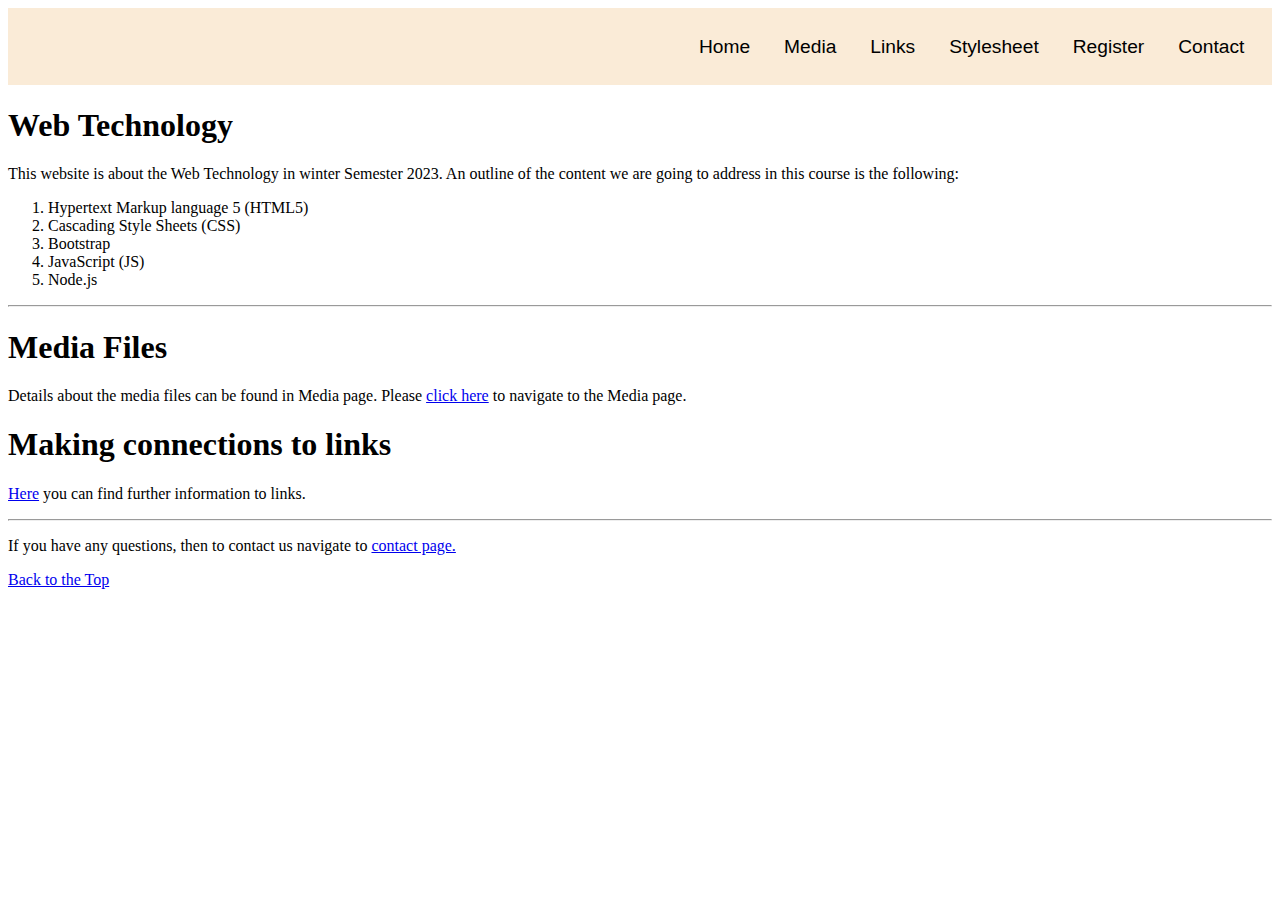
<file: index.html>
<!DOCTYPE html>
<html lang="en">
<head>
    <!-- Meta -->
    <meta charset="UTF-8">
    <meta name="description" content="My Homework site">
    <meta name="keywords" content="HTML, CSS, JavaScript">
    <meta name="author" content="Alexander Savov">
    <meta name="viewport" content="width=device-width, initial-scale=1.0">
    <title>HTML links, Media and forms</title>
    <link rel="icon" type="image//x-icon" href="assets/images/html5.png">
    <!-- links -->
    <link rel="stylesheet" href="css/style.css">
</head>
<body>
    <!-- NAV BAR -->
      
    <nav class="menu">
        <button onclick="location.href = 'index.html';" class="myButton" class="float-left submit-button" >Home</button>
        <button onclick="location.href = 'media.html';" class="myButton" class="float-left submit-button" >Media</button>
        <button onclick="location.href = 'links.html';" class="myButton" class="float-left submit-button" >Links</button>
        <button onclick="location.href = 'stylesheet.html';" class="myButton" class="float-left submit-button" >Stylesheet</button>
        <button onclick="location.href = 'register.html';" class="myButton" class="float-left submit-button" >Register</button>
        <button onclick="location.href = 'contact.html';" class="myButton" class="float-left submit-button" >Contact</button>
  </nav>
    <!-- -------------------------------------- -->

    <h1>Web Technology</h1>
    <p>This website is about the Web Technology in winter Semester 2023. An outline of the content we are
        going to address in this course is the following:</p>

        <div>
            <ol>
                <li>Hypertext Markup language 5 (HTML5)</li>
                <li>Cascading Style Sheets (CSS)</li>
                <li>Bootstrap</li>
                <li>JavaScript (JS)</li>
                <li>Node.js</li>
            </ol>
            <hr>
        </div>
        <div>
            <h1>Media Files</h1>
            <p>Details about the media files can be found in Media page. Please <a href="media.html">click here</a> to navigate to the Media page.</p>
        </div>
        
        <div>
            <h1>Making connections to links</h1>
            <p><a href="links.html">Here</a> you can find further information to links.</p>
            <hr>
        </div>
        <footer>
            <p>If you have any questions, then to contact us navigate to <a href="contact.html">contact page.</a></p>
            <a href="#top">Back to the Top</a>
        </footer>
</body>
</html>
</file>
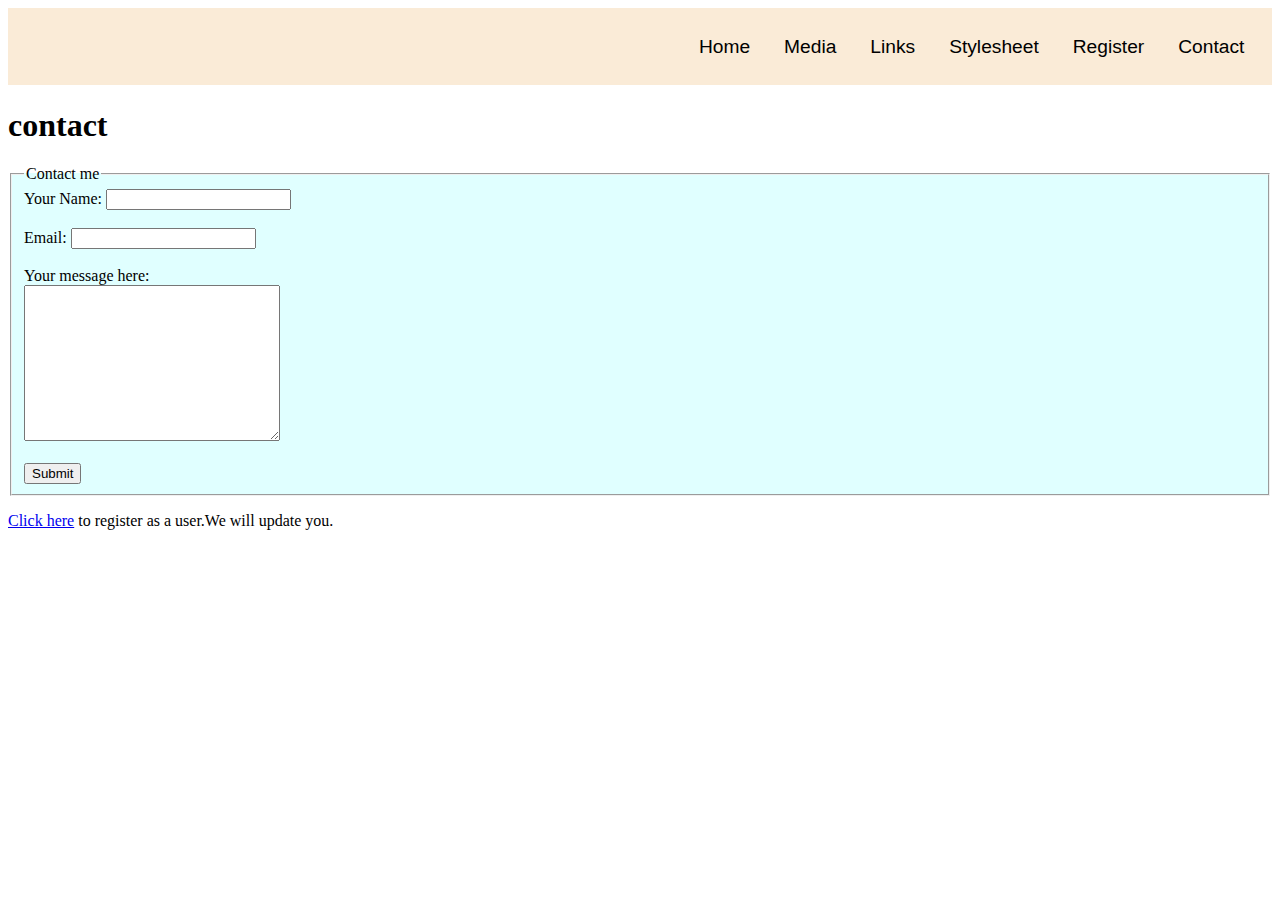
<file: contact.html>
<!DOCTYPE html>
<html lang="en">
<head>
    <!-- Meta -->
    <meta charset="UTF-8">
    <meta name="description" content="My Homework site">
    <meta name="keywords" content="HTML, CSS, JavaScript">
    <meta name="author" content="Alexander Savov">
    <meta name="viewport" content="width=device-width, initial-scale=1.0">
    <title>HTML links, Media and forms</title>
    <link rel="icon" type="image//x-icon" href="assets/images/html5.png">
    <!-- links -->
    <link rel="stylesheet" href="css/style.css">
</head>
</head>
<body>
            <!-- NAV BAR -->
    <nav class="menu">
      <button onclick="location.href = 'index.html';" class="myButton" class="float-left submit-button" >Home</button>
      <button onclick="location.href = 'media.html';" class="myButton" class="float-left submit-button" >Media</button>
      <button onclick="location.href = 'links.html';" class="myButton" class="float-left submit-button" >Links</button>
      <button onclick="location.href = 'stylesheet.html';" class="myButton" class="float-left submit-button" >Stylesheet</button>
      <button onclick="location.href = 'register.html';" class="myButton" class="float-left submit-button" >Register</button>
      <button onclick="location.href = 'contact.html';" class="myButton" class="float-left submit-button" >Contact</button>
    </nav>
      <!-- -------------------------------------- -->

    <h1>contact</h1>

    <form>
      <fieldset class="box">
          <legend>Contact me</legend>
          <label for="name"> Your Name: </label>
          <input type="text" id="name" name="Your Name:">
          <br><br>
          <label for="email">Email:</label>
          <input type="text" id="email" name="Email">
          <br><br>
          <label for="message">Your message here: </label>
          <br>
          <!-- <input class="message" type="text" id="message" name="message"> -->
          <textarea  class="message" name="message"></textarea>
          <br><br>
      <input type="submit" value="Submit">
      </fieldset>
  </form>
  <p><a href="register.html">Click here</a> to register as a user.We will update you.</p>
    
</body>
</html>
</file>
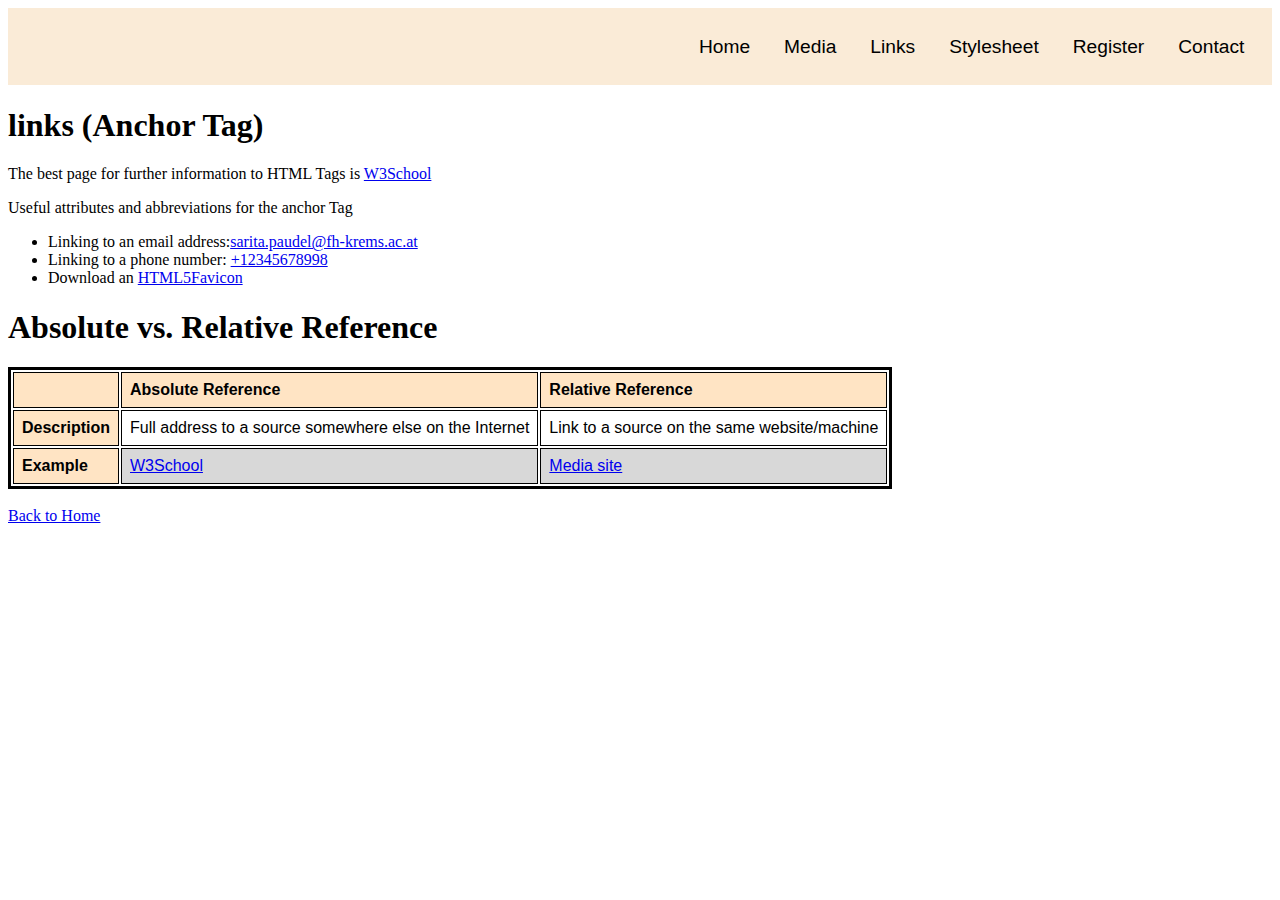
<file: links.html>
<!DOCTYPE html>
<html lang="en">
  <head>
      <!-- Meta -->
      <meta charset="UTF-8">
      <meta name="description" content="My Homework site">
      <meta name="keywords" content="HTML, CSS, JavaScript">
      <meta name="author" content="Alexander Savov">
      <meta name="viewport" content="width=device-width, initial-scale=1.0">
      <title>Making Connections with links</title>
      <link rel="icon" type="image//x-icon" href="assets/images/html5.png">
      <!-- links -->
      <link rel="stylesheet" href="css/style.css">
  </head>
  <body>
          <!-- NAV BAR -->
      <nav class="menu">
            <button onclick="location.href = 'index.html';" class="myButton" class="float-left submit-button" >Home</button>
            <button onclick="location.href = 'media.html';" class="myButton" class="float-left submit-button" >Media</button>
            <button onclick="location.href = 'links.html';" class="myButton" class="float-left submit-button" >Links</button>
            <button onclick="location.href = 'stylesheet.html';" class="myButton" class="float-left submit-button" >Stylesheet</button>
            <button onclick="location.href = 'register.html';" class="myButton" class="float-left submit-button" >Register</button>
            <button onclick="location.href = 'contact.html';" class="myButton" class="float-left submit-button" >Contact</button>
      </nav>
        <!-- -------------------------------------- -->
    <div>
      <h1>links (Anchor Tag)</h1>
        <p>The best page for further information to HTML Tags is <a href="https://www.w3schools.com/" target="_blank">W3School</a></p>
        <p>Useful attributes and abbreviations for the anchor Tag</p>
        <ul>
          <!-- where should the email and phone lead to? -->
          <li>Linking to an email address:<a href="mailto:sarita.paudel@fh-krems.ac.at">sarita.paudel@fh-krems.ac.at</a></li>
          <li>Linking to a phone number: <a href="tel:+12345678998">+12345678998</a></li>
          <li>Download an <a href="assets/images/html5.png" download="HTML5Favicon.png">HTML5Favicon</a></li>
      </ul>
    </div>
    <div>
      <h1>Absolute vs. Relative Reference</h1>
      <table class="LinksTable">
        <tr>
          <!-- AvRR =  Aboslute vs. Relative Reference-->
          <th class="AvRR"></th>
          <th class="AvRR">Absolute Reference</th>
          <th class="AvRR">Relative Reference</th>
        </tr>
        <tr>
          <th  class="AvRR">Description</th>
          <td>Full address to a source somewhere else on the Internet</td>
          <td>Link to a source on the same website/machine</td>
        </tr>
        <tr>
          <!-- FILL THE LINKS -->
          <th  class="AvRR">Example</th>
          <!-- the links for AvRR -->
          <td class="LAvRR"><a href="https://www.w3schools.com/" target="_blank">W3School</a></td>
          <td class="LAvRR"><a href="media.html">Media site</a></td>
        </tr>
      </table>
    </div>
    <footer>
      <br>
      <a href="index.html">Back to Home</a>
  </footer>
  </body>
</html>
</file>
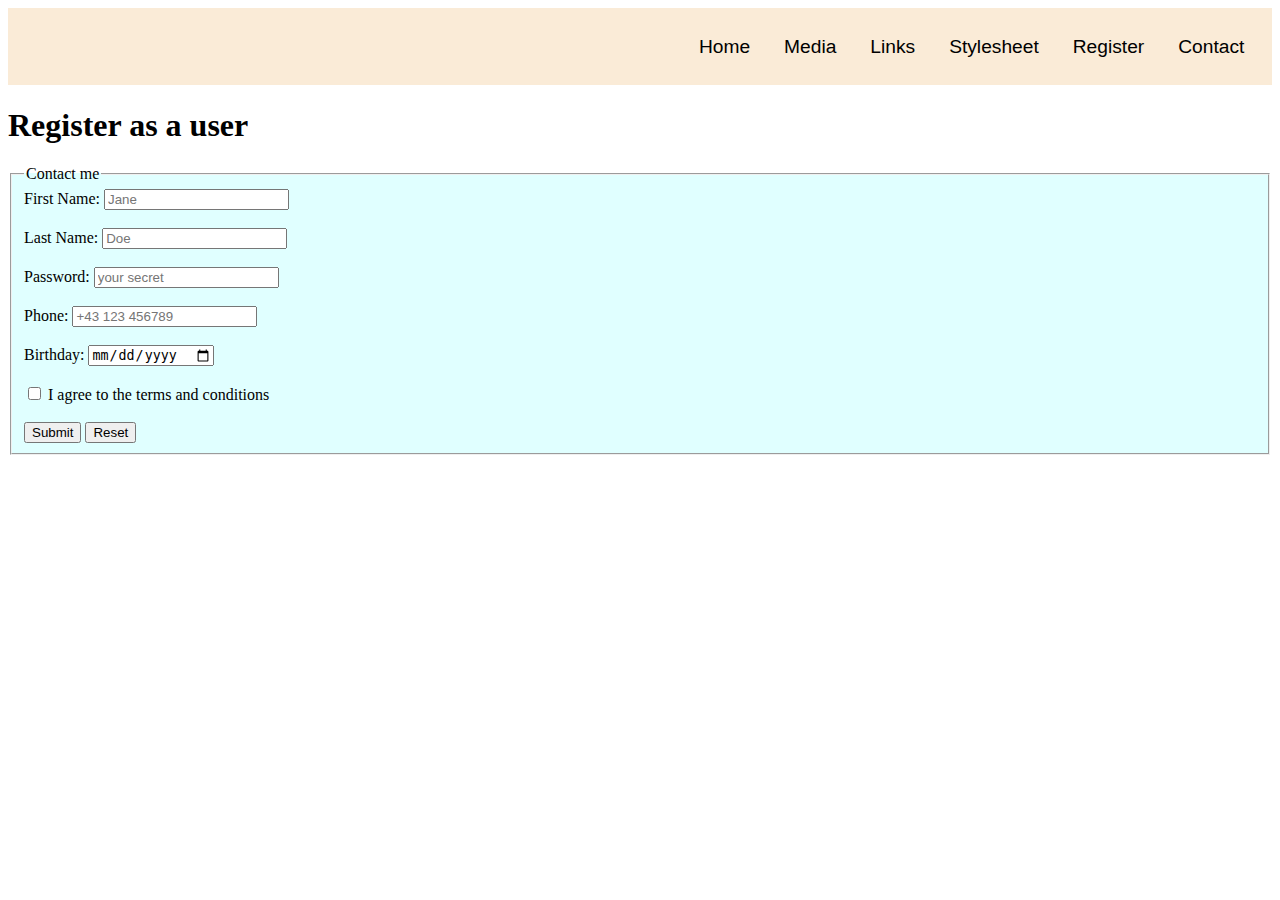
<file: register.html>
<!DOCTYPE html>
<html lang="en">
<head>
    <!-- Meta -->
    <meta charset="UTF-8">
    <meta name="description" content="My Homework site">
    <meta name="keywords" content="HTML, CSS, JavaScript">
    <meta name="author" content="Alexander Savov">
    <meta name="viewport" content="width=device-width, initial-scale=1.0">
    <title>HTML links, Media and forms</title>
    <link rel="icon" type="image//x-icon" href="assets/images/html5.png">
    <!-- links -->
    <link rel="stylesheet" href="css/style.css">
</head>
</head>
<body>
        <!-- NAV BAR -->
      <nav class="menu">
        <button onclick="location.href = 'index.html';" class="myButton" class="float-left submit-button" >Home</button>
        <button onclick="location.href = 'media.html';" class="myButton" class="float-left submit-button" >Media</button>
        <button onclick="location.href = 'links.html';" class="myButton" class="float-left submit-button" >Links</button>
        <button onclick="location.href = 'stylesheet.html';" class="myButton" class="float-left submit-button" >Stylesheet</button>
        <button onclick="location.href = 'register.html';" class="myButton" class="float-left submit-button" >Register</button>
        <button onclick="location.href = 'contact.html';" class="myButton" class="float-left submit-button" >Contact</button>
      </nav>
      <!-- -------------------------------------- -->
      <h1>Register as a user</h1>
      <form>
          <fieldset class="box">
              <legend>Contact me</legend>
              <label for="fname"> First Name: </label>
              <input type="text" id="fname" name="firstname" placeholder="Jane">
              <br><br>
              <label for="lname">Last Name: </label>
              <input type="text" id="lname" name="lastname" placeholder="Doe">
              <br><br>
              <label for="Pass">Password: </label>
              <input type="password" id="Password" name="lastname" placeholder="your secret">
              <br><br>  
              <!-- MAKE IT ACCEPT ONLY NUMBERS -->
              <label for="number">Phone: </label>
              <input type="number" id="number" name="number" placeholder="+43 123 456789">
              <br><br>
              <label for="birth">Birthday: </label>
              <input type="date" id="birth" name="birth">
              <br><br>
              <input type="checkbox" id="checkboxG" value="accept">
              <label for="checkbox">I agree to the terms and conditions</label>
              <br><br>
          <input type="submit" value="Submit">
          <input type="reset" value="Reset">
          </fieldset>
      </form>
</body>
</html>
</file>
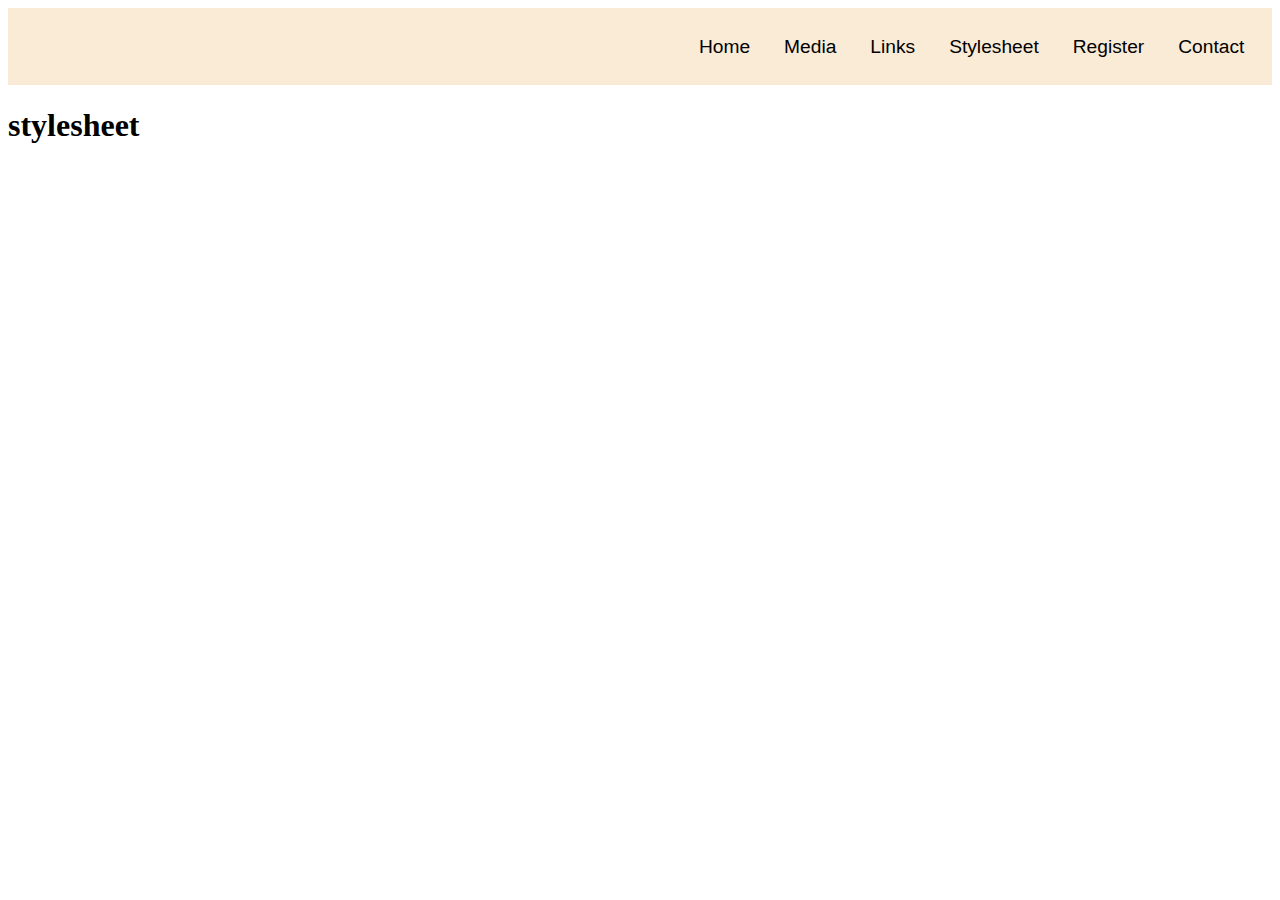
<file: stylesheet.html>
<!DOCTYPE html>
<html lang="en">
<head>
    <!-- Meta -->
    <meta charset="UTF-8">
    <meta name="description" content="My Homework site">
    <meta name="keywords" content="HTML, CSS, JavaScript">
    <meta name="author" content="Alexander Savov">
    <meta name="viewport" content="width=device-width, initial-scale=1.0">
    <title>HTML links, Media and forms</title>
    <link rel="icon" type="image//x-icon" href="assets/images/html5.png">
    <!-- links -->
    <link rel="stylesheet" href="css/style.css">
    
</head>
</head>
<body>
        <!-- NAV BAR -->
      <nav class="menu">
        <button onclick="location.href = 'index.html';" class="myButton" class="float-left submit-button" >Home</button>
        <button onclick="location.href = 'media.html';" class="myButton" class="float-left submit-button" >Media</button>
        <button onclick="location.href = 'links.html';" class="myButton" class="float-left submit-button" >Links</button>
        <button onclick="location.href = 'stylesheet.html';" class="myButton" class="float-left submit-button" >Stylesheet</button>
        <button onclick="location.href = 'register.html';" class="myButton" class="float-left submit-button" >Register</button>
        <button onclick="location.href = 'contact.html';" class="myButton" class="float-left submit-button" >Contact</button>
      </nav>
      <!-- -------------------------------------- -->



    <h1>stylesheet</h1>


  




</body>
</html>
</file>
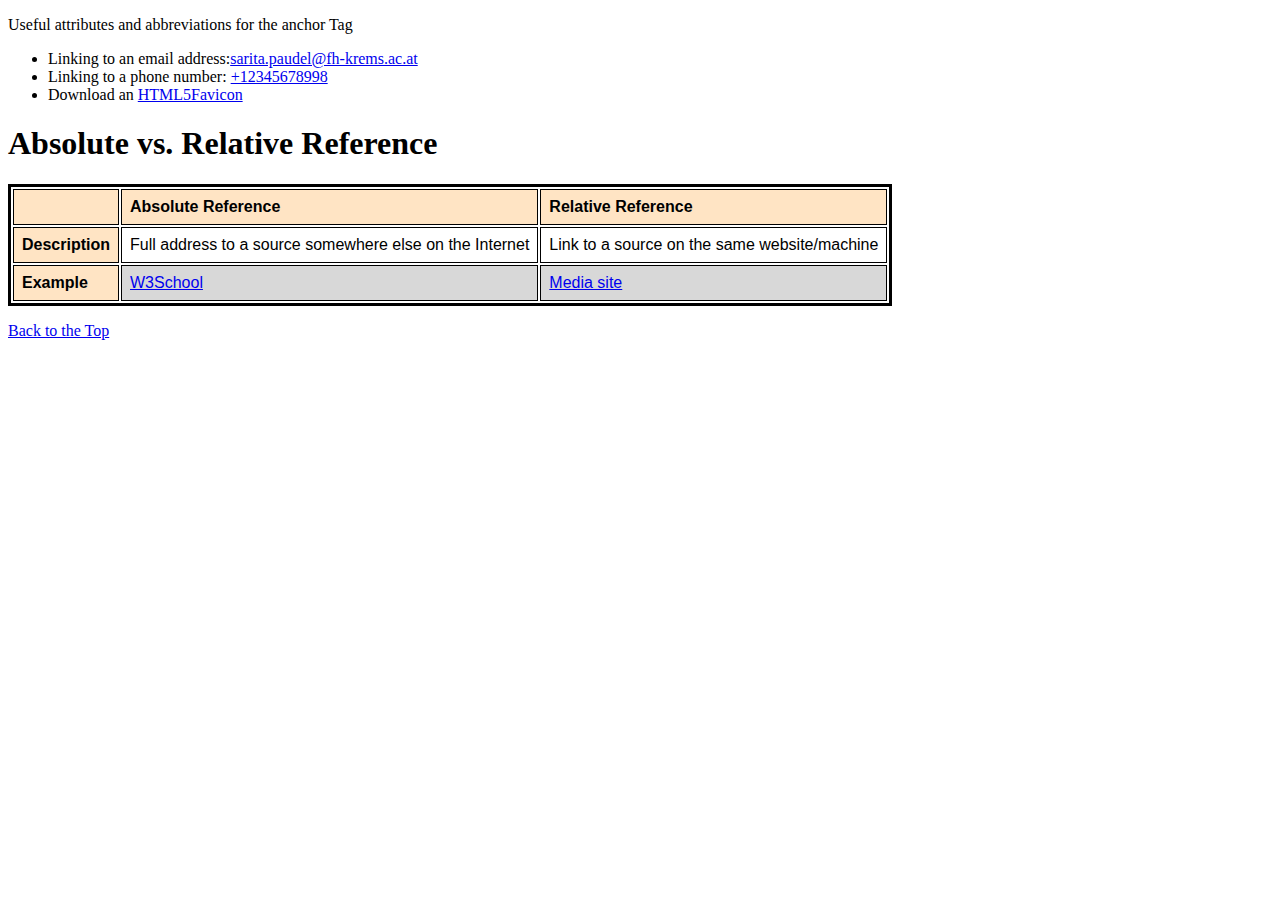
<file: windowMedia.htm>
<!DOCTYPE html>
<html lang="en">
  <head>
      <!-- Meta -->
      <meta charset="UTF-8">
      <meta name="description" content="My Homework site">
      <meta name="keywords" content="HTML, CSS, JavaScript">
      <meta name="author" content="Alexander Savov">
      <meta name="viewport" content="width=device-width, initial-scale=1.0">
      <title>Making Connections with links</title>
      <link rel="icon" type="image//x-icon" href="assets/images/html5.png">
      <!-- links -->
      <link rel="stylesheet" href="css/style.css">
  </head>
  <body>
    <div>
        <p>Useful attributes and abbreviations for the anchor Tag</p>
        <ul>
          <!-- where should the email and phone lead to? -->
          <li>Linking to an email address:<a href="mailto:sarita.paudel@fh-krems.ac.at">sarita.paudel@fh-krems.ac.at</a></li>
          <li>Linking to a phone number: <a href="tel:+12345678998">+12345678998</a></li>
          <li>Download an <a href="assets/images/html5.png" download="HTML5Favicon.png">HTML5Favicon</a></li>
      </ul>
    </div>
    <div>
      <h1>Absolute vs. Relative Reference</h1>
      <table class="LinksTable">
        <tr>
          <!-- AvRR =  Absolute vs. Relative Reference-->
          <th class="AvRR"></th>
          <th class="AvRR">Absolute Reference</th>
          <th class="AvRR">Relative Reference</th>
        </tr>
        <tr>
          <th  class="AvRR">Description</th>
          <td>Full address to a source somewhere else on the Internet</td>
          <td>Link to a source on the same website/machine</td>
        </tr>
        <tr>
          <!-- FILL THE LINKS -->
          <th  class="AvRR">Example</th>
          <!-- the links for AvRR -->
          <td class="LAvRR"><a href="https://www.w3schools.com/" target="_blank">W3School</a></td>
          <td class="LAvRR"><a href="media.html"  target="_parent">Media site</a></td>
        </tr>
      </table>
    </div>
    <footer>
      <p></p>
      <a href="#top">Back to the Top</a>
  </footer>
  </body>
</html>
</file>
<file: css/style.css>
/* TOP UI */

.menu{
    
    background-color: antiquewhite;
    margin: auto;
    width: 98%;
    padding: 1%;
    margin-right: 20px;
    text-align: right;
}

.myButton{     
    background-color: Transparent;
    background-repeat:no-repeat;
    border: none;
    cursor:pointer;
    overflow: hidden; 
    font-size: larger;
    padding: 15px;
}

/* media */

.mImage{
    padding-left: 35px;
}


/* making a table */
.LinksTable{
    font-family: arial, sans-serif;
    border: black;
    border: solid;
}

td, th{
    border: 1px solid black;
    padding: 8px;
    text-align: left;
}

.AvRR{
    background-color: bisque;
    font-weight: bold;
}

.LAvRR{
    background-color: rgb(216, 216, 216);
}


/* Register */
.box{background-color: lightcyan;}

/* contacts */
.message{
    height: 150px;
    width: 250px;

}
</file>
